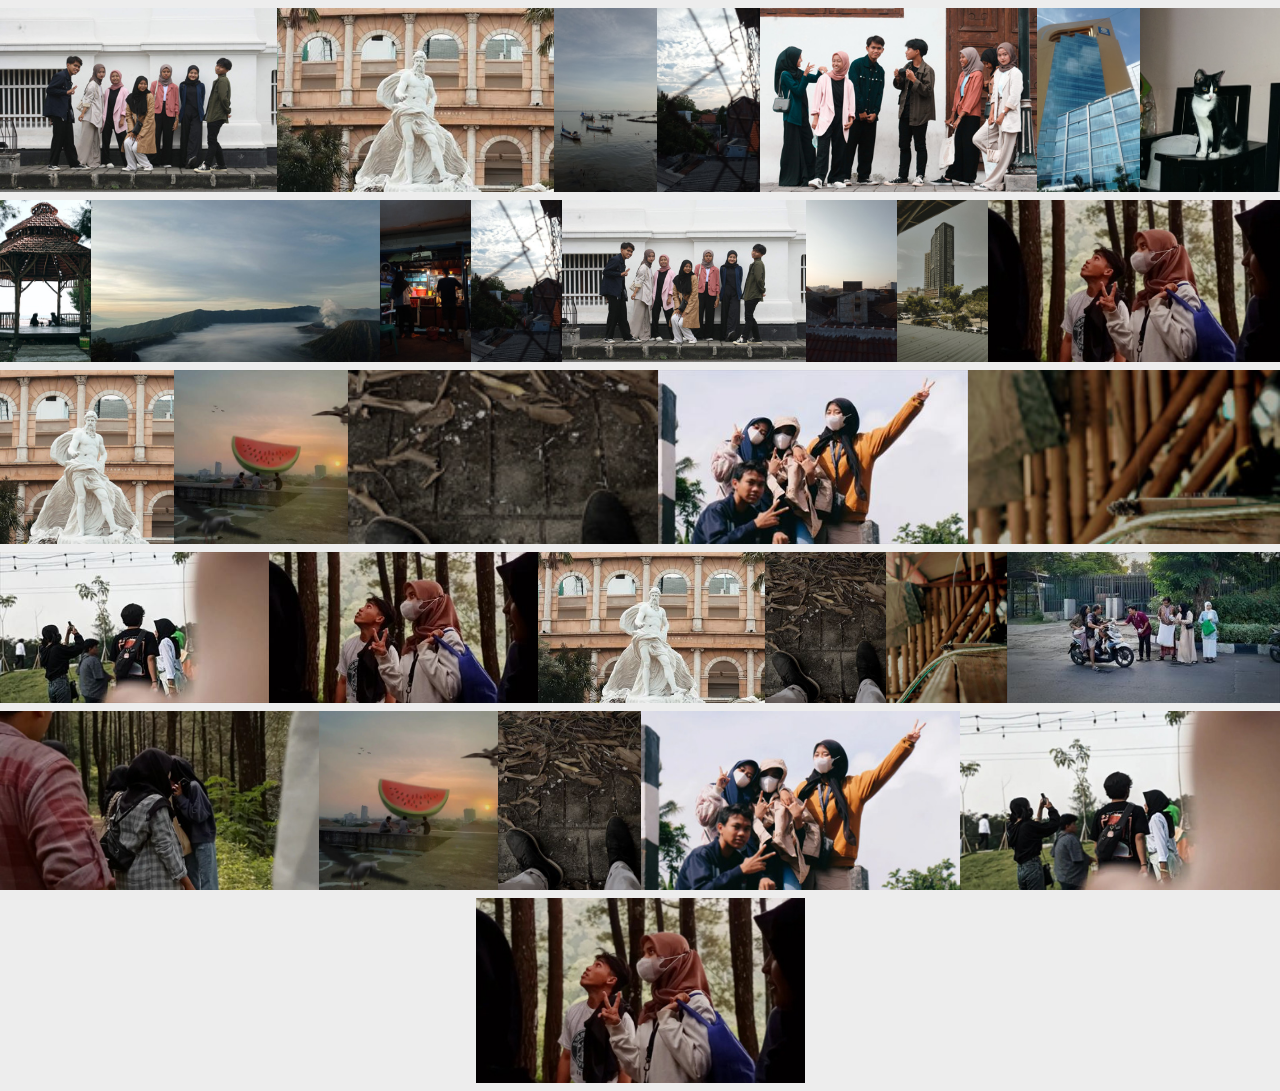
<file: photo.html>
<!DOCTYPE html>
<!--[if lt IE 7]>      <html class="no-js lt-ie9 lt-ie8 lt-ie7" xmlns:lr="http://adobe.com/lrg/0.0"> <![endif]-->
<!--[if IE 7]>         <html class="no-js lt-ie9 lt-ie8" xmlns:lr="http://adobe.com/lrg/0.0"> <![endif]-->
<!--[if IE 8]>         <html class="no-js lt-ie9" xmlns:lr="http://adobe.com/lrg/0.0"> <![endif]-->
<!--[if gt IE 8]><!-->
<html class="no-js" xmlns:lr="http://adobe.com/lrg/0.0">
  <!--<![endif]-->
  <head>
    <meta charset="utf-8" />
    <meta http-equiv="X-UA-Compatible" content="IE=edge" />
    <title>Lightroom Gallery</title>
    <meta name="description" content="" />
    <meta name="viewport" content="width=device-width, initial-scale=1" />
    <link rel="stylesheet" type="text/css" href="normalize.css" />
    <link rel="stylesheet" type="text/css" href="main.css" />
    <link
      rel="stylesheet"
      type="text/css"
      media="screen"
      title="Custom Settings"
      href="custom.css"
    />
    <script src="modernizr.custom.23122.js"></script>
  </head>
  <body
    class="row-spacing-md"
    data-pagination-style="scroll"
    data-target-row-height="185"
  >
    <div id="thumbnailContainer">
      <div class="thumbnails"></div>
    </div>
    <div id="loupeContainer" class="show-corners">
      <div class="background"></div>
      <div class="image-container"></div>
      <div class="side-navigation">
        <div class="hotspot" id="hotspotPrevLoupe">
          <div class="button" id="buttonPrevSideLoupe">
            <svg
              version="1.1"
              baseProfile="basic"
              id="svgIconPrevSideLoupe"
              xmlns="http://www.w3.org/2000/svg"
              xmlns:xlink="http://www.w3.org/1999/xlink"
              x="0px"
              y="0px"
              width="50px"
              height="50px"
              viewBox="0 0 50 50"
              xml:space="preserve"
            >
              <path
                class="icon custom-colorable"
                fill="#231F20"
                d="M0,0l0,50h50V0L0,0z M18.491,25.05l9.707-9.264c0.418-0.399,1.092-0.403,1.506-0.008l1.498,1.43c0.413,0.395,0.41,1.039-0.009,1.438l-6.765,6.456l6.613,6.31c0.41,0.392,0.414,1.024,0.008,1.412l-1.471,1.404c-0.406,0.387-1.068,0.384-1.479-0.008l-6.612-6.311L18.491,25.05z"
              />
            </svg>
          </div>
        </div>
        <div class="hotspot" id="hotspotNextLoupe">
          <div class="button" id="buttonNextSideLoupe">
            <svg
              version="1.1"
              baseProfile="basic"
              id="svgIconNextSideLoupe"
              xmlns="http://www.w3.org/2000/svg"
              xmlns:xlink="http://www.w3.org/1999/xlink"
              x="0px"
              y="0px"
              width="50px"
              height="50px"
              viewBox="0 0 50 50"
              xml:space="preserve"
            >
              <path
                class="icon custom-colorable"
                fill="#231F20"
                d="M0,0v50h50V0H0z M28.513,27.909l-6.612,6.311c-0.411,0.392-1.073,0.395-1.479,0.008l-1.471-1.404 c-0.406-0.388-0.402-1.02,0.008-1.412l6.613-6.31l-6.765-6.456c-0.419-0.399-0.422-1.043-0.009-1.438l1.498-1.43 c0.414-0.395,1.088-0.391,1.506,0.008l9.707,9.264L28.513,27.909z"
              />
            </svg>
          </div>
        </div>
      </div>
      <div class="lateral-nav-container">
        <ul class="lateral-nav">
          <li id="buttonPrev">
            <svg
              version="1.1"
              id="svgIconPrevLoupe"
              xmlns="http://www.w3.org/2000/svg"
              xmlns:xlink="http://www.w3.org/1999/xlink"
              x="0px"
              y="0px"
              viewBox="0 0 45 45"
              style="enable-background: new 0 0 45 45"
              xml:space="preserve"
            >
              <style type="text/css">
                .st0 {
                  fill-rule: evenodd;
                  clip-rule: evenodd;
                  fill: #231f20;
                }
              </style>
              <path
                class="icon custom-colorable"
                d="M25.20105,14.76864l-8.2004,7.773l2.5314,2.3992l5.5858,5.2952c0.3469,0.3289,0.9064,0.3318,1.2497,0.0065
                                l1.2431-1.1783c0.3429-0.3252,0.3398-0.8555-0.0071-1.1846l-5.5864-5.2948l5.7149-5.4171c0.3535-0.3349,0.3568-0.875,0.0074-1.2063
                                l-1.2657-1.1995C26.12435,14.43064,25.55435,14.43354,25.20105,14.76864z"
              />
            </svg>
          </li>
          <li class="count">
            <span id="countCurrent"></span> of <span id="countTotal"></span>
          </li>
          <li id="buttonNext">
            <svg
              version="1.1"
              id="svgIconNextLoupe"
              xmlns="http://www.w3.org/2000/svg"
              xmlns:xlink="http://www.w3.org/1999/xlink"
              x="0px"
              y="0px"
              viewBox="0 0 45 45"
              style="enable-background: new 0 0 45 45"
              xml:space="preserve"
            >
              <style type="text/css">
                .st0 {
                  fill-rule: evenodd;
                  clip-rule: evenodd;
                  fill: #231f20;
                }
              </style>
              <path
                class="icon custom-colorable"
                d="M19.79895,14.76864l8.2004,7.773l-2.5314,2.3992l-5.5858,5.2952c-0.3469,0.3289-0.9064,0.3318-1.2497,0.0065
                                l-1.2431-1.1783c-0.3429-0.3252-0.3398-0.8555,0.0071-1.1846l5.5864-5.2948l-5.7149-5.4171
                                c-0.3535-0.3349-0.3568-0.875-0.0074-1.2063l1.2657-1.1995C18.87565,14.43064,19.44565,14.43354,19.79895,14.76864z"
              />
            </svg>
          </li>
        </ul>
      </div>
      <div class="info-container">
        <div id="loupeMeta"></div>
      </div>
      <div id="loupeCloseButton">
        <svg
          version="1.1"
          id="svgIconLoupeClose"
          xmlns="http://www.w3.org/2000/svg"
          xmlns:xlink="http://www.w3.org/1999/xlink"
          x="0px"
          y="0px"
          viewBox="0 0 45 45"
          style="enable-background: new 0 0 45 45"
          xml:space="preserve"
        >
          <path
            class="shape-x custom-colorable"
            d="M14.77881,17.30074l5.212,5.2222l-5.0831,5.0924c-0.3476,0.3484-0.5746,0.7624-0.2308,1.1067l1.5682,1.4763
                        c0.3436,0.3443,0.8045,0.2596,1.1521-0.0886l5.0825-5.093l5.2119,5.222c0.3536,0.3547,0.9244,0.3578,1.2741,0.0073l1.2677-1.27
                        c0.3497-0.3507,0.3465-0.9224-0.0071-1.2768l-5.2119-5.2221l5.0828-5.0925c0.3475-0.3485,0.5429-0.8259,0.1994-1.1702
                        l-1.6474-1.4921c-0.3438-0.3443-0.6936-0.1803-1.0411,0.1679l-5.0828,5.0929l-5.212-5.222
                        c-0.3537-0.3546-0.9241-0.3577-1.2742-0.007l-1.2672,1.2698C14.42171,16.37464,14.42491,16.94624,14.77881,17.30074z"
          />
        </svg>
      </div>
    </div>
    <script type="text/javascript">
      var LR = LR || {};
      LR.images = [
        {
          id: "4267",
          largeWidth: "1200",
          largeHeight: "800",
          exportFilename: "foto_8_",
          title: "",
          caption: "",
        },
        {
          id: "3421",
          largeWidth: "1080",
          largeHeight: "720",
          exportFilename: "foto_17_",
          title: "",
          caption: "",
        },
        {
          id: "4268",
          largeWidth: "675",
          largeHeight: "1200",
          exportFilename: "foto_7_",
          title: "",
          caption: "",
        },
        {
          id: "4275",
          largeWidth: "675",
          largeHeight: "1200",
          exportFilename: "foto_11_",
          title: "",
          caption: "",
        },
        {
          id: "4269",
          largeWidth: "1200",
          largeHeight: "800",
          exportFilename: "foto_6_",
          title: "",
          caption: "",
        },
        {
          id: "4270",
          largeWidth: "675",
          largeHeight: "1200",
          exportFilename: "foto_5_",
          title: "",
          caption: "",
        },
        {
          id: "4271",
          largeWidth: "898",
          largeHeight: "1200",
          exportFilename: "foto_4_",
          title: "",
          caption: "",
        },
        {
          id: "4272",
          largeWidth: "675",
          largeHeight: "1200",
          exportFilename: "foto_3_",
          title: "",
          caption: "",
        },
        {
          id: "4273",
          largeWidth: "1200",
          largeHeight: "675",
          exportFilename: "foto_2_",
          title: "",
          caption: "",
        },
        {
          id: "4274",
          largeWidth: "675",
          largeHeight: "1200",
          exportFilename: "foto_1_",
          title: "",
          caption: "",
        },
        {
          id: "4275",
          largeWidth: "675",
          largeHeight: "1200",
          exportFilename: "foto_11_",
          title: "",
          caption: "",
        },
        {
          id: "4267",
          largeWidth: "1200",
          largeHeight: "800",
          exportFilename: "foto_8_",
          title: "",
          caption: "",
        },
        {
          id: "4276",
          largeWidth: "675",
          largeHeight: "1200",
          exportFilename: "foto_10_",
          title: "",
          caption: "",
        },
        {
          id: "4277",
          largeWidth: "675",
          largeHeight: "1200",
          exportFilename: "foto_9_",
          title: "",
          caption: "",
        },
        {
          id: "3428",
          largeWidth: "1080",
          largeHeight: "608",
          exportFilename: "foto_10__1",
          title: "",
          caption: "",
        },
        {
          id: "2610",
          largeWidth: "1080",
          largeHeight: "1080",
          exportFilename: "foto_9__1",
          title: "",
          caption: "",
        },
        {
          id: "3417",
          largeWidth: "1080",
          largeHeight: "1080",
          exportFilename: "foto_21_",
          title: "",
          caption: "",
        },
        {
          id: "2611",
          largeWidth: "1080",
          largeHeight: "607",
          exportFilename: "foto_8__1",
          title: "",
          caption: "",
        },
        {
          id: "3418",
          largeWidth: "1080",
          largeHeight: "607",
          exportFilename: "foto_20_",
          title: "",
          caption: "",
        },
        {
          id: "2612",
          largeWidth: "1080",
          largeHeight: "608",
          exportFilename: "foto_7__1",
          title: "",
          caption: "",
        },
        {
          id: "3419",
          largeWidth: "1080",
          largeHeight: "608",
          exportFilename: "foto_19_",
          title: "",
          caption: "",
        },
        {
          id: "3420",
          largeWidth: "1080",
          largeHeight: "608",
          exportFilename: "foto_18_",
          title: "",
          caption: "",
        },
        {
          id: "3421",
          largeWidth: "1080",
          largeHeight: "720",
          exportFilename: "foto_17_",
          title: "",
          caption: "",
        },
        {
          id: "3422",
          largeWidth: "959",
          largeHeight: "1200",
          exportFilename: "foto_16_",
          title: "",
          caption: "",
        },
        {
          id: "3423",
          largeWidth: "960",
          largeHeight: "1200",
          exportFilename: "foto_15_",
          title: "",
          caption: "",
        },
        {
          id: "3424",
          largeWidth: "1079",
          largeHeight: "607",
          exportFilename: "foto_14_",
          title: "",
          caption: "",
        },
        {
          id: "2618",
          largeWidth: "1080",
          largeHeight: "608",
          exportFilename: "foto_1__1",
          title: "",
          caption: "",
        },
        {
          id: "3425",
          largeWidth: "1080",
          largeHeight: "1080",
          exportFilename: "foto_13_",
          title: "",
          caption: "",
        },
        {
          id: "3422",
          largeWidth: "959",
          largeHeight: "1200",
          exportFilename: "foto_16_",
          title: "",
          caption: "",
        },
        {
          id: "3426",
          largeWidth: "1080",
          largeHeight: "607",
          exportFilename: "foto_12_",
          title: "",
          caption: "",
        },
        {
          id: "3427",
          largeWidth: "1080",
          largeHeight: "608",
          exportFilename: "foto_11__1",
          title: "",
          caption: "",
        },
        {
          id: "3428",
          largeWidth: "1080",
          largeHeight: "608",
          exportFilename: "foto_10__1",
          title: "",
          caption: "",
        },
      ];
    </script>
    <script src="//ajax.googleapis.com/ajax/libs/jquery/1.10.2/jquery.min.js"></script>
    <script>
      window.jQuery ||
        document.write('<script src="jquery-1.10.2.min.js"><\/script>');
    </script>
    <script src="jquery.velocity.min.js"></script>
    <script src="main.js"></script>
  </body>
</html>
</file>
<file: main.css>
::-moz-selection {
    text-shadow: none;
}

::selection {
    text-shadow: none;
}

img {
    vertical-align: middle;
}

html, body {
    margin: 0;
    padding: 0;
    background-color: #000000;
    font-family: sans-serif;
   -webkit-font-smoothing: antialiased; 
}

body {
    overflow-x: hidden;
}

body.loupe-active {
    overflow: hidden;
}

header {
    display: none;
    position: absolute;
    top: 0;
    left: 0;
    margin: 0;
    padding: 0 6px 0 0;
    width: 100%;
    height: 114px;
   -moz-box-sizing: border-box;
    box-sizing: border-box;   
    z-index: 2;

    -webkit-transition: all .2s ease-out;
    -moz-transition: all .2s ease-out;
    -ms-transition: all .2s ease-out;
    -o-transition: all .2s ease-out;
    transition: all .2s ease-out;
}

.has-header header {
    display: block;
}

header.is-fixed {
    position: fixed;
    top: 0;
    left: 0;
    width: 100%;
    z-index: 2;
}

header div.background {
    position: absolute;
    top: 0;
    left: 0;
    width: 100%;
    height: 114px;
    background-color: #000000;
    opacity: .9;
}

header div.meta-left {
    width: 50%;
    float: left;
    padding-left: 20px;
    padding-top: 20px;
   -moz-box-sizing: border-box;
    box-sizing: border-box; 
}

header div.meta-right {
    width: 50%;
    float: right;
    padding-right: 6px;
    padding-top: 6px;
   -moz-box-sizing: border-box;
    box-sizing: border-box; 
}

header p.title {
    position: relative;
    margin: 0;
    padding: 0 0 0 2px;
    font-size: 24px;
    text-align: left;
    font-weight: bold;
   -moz-box-sizing: border-box;
    box-sizing: border-box;
    white-space: nowrap;
    overflow: hidden;
    text-overflow: ellipsis;
}

header p.author {
    position: relative;
    margin: 2.5em 0 0 0;
    padding: 0 0 0 2px;
    color: #999999;
    font-size: 12px;
    text-align: left;
    white-space: nowrap;
    overflow: hidden;
    text-overflow: ellipsis;
}

header a {
    color: inherit;
}

header a:hover {
    opacity: .75;
}

header ul.gallery-meta {
    display: block;
    margin: -15px 0 0 0;
    padding: 0;
    list-style-type: none;

    -webkit-transition: all .2s ease-out;
    -moz-transition: all .2s ease-out;
    -ms-transition: all .2s ease-out;
    -o-transition: all .2s ease-out;
    transition: all .2s ease-out;
}

header ul.gallery-meta li {
    display: block;
    float: right;
    font-size: 14px;
    line-height: 40px;
}

.scrolled header.is-fixed {
    height: 80px;
    padding: 0px 6px 0 0;
    overflow: hidden;
}

.scrolled header.is-fixed div.meta-left {
    padding-top: 8px;
}

.scrolled header.is-fixed div.meta-right {

}

.scrolled header.is-fixed p.title {
    padding: 12px 0 0 2px;
    font-size: 18px;
}

.scrolled header.is-fixed p.author {
    margin: .25em 0 0 0;
}

.scrolled header.is-fixed ul.gallery-meta {
    margin: 0;
}

#buttonFullscreen {
    display: none;
    position: relative;
    width: 40px;
    height: 40px;
    cursor: pointer;
}

#pageNav {
    display: block;
    float: right;
    font-size: 12px;
}

#pageNav div.count {
    padding-top: 1px;
}

#pageCountCurrent,
#pageCountTotal {
    font-weight: bold;
    line-height: 40px;
}

#buttonPrevPage {
    position: relative;
    display: block;
    float: left;
    width: 40px;
    height: 40px;
    overflow: hidden;
    cursor: pointer;
}

#buttonPrevPage.disabled {
    opacity: .5;
    cursor: inherit;
}

#svgIconPrevPage {
    position: absolute;
    top: 0;
    left: 0;
    width: 45px;
    height: 45px;
}

#pageNav div.count {
    float: left;
}

#buttonNextPage {
    position: relative;
    display: block;
    float: left;
    width: 40px;
    height: 40px;
    overflow: hidden;
    cursor: pointer;
}

#buttonNextPage.disabled {
    opacity: .5;
    cursor: inherit;
}

#svgIconNextPage {
    position: absolute;
    top: 0;
    left: 0;
    width: 45px;
    height: 45px;
}

.fullscreen #buttonFullscreen {
    display: block;
}

#buttonFullscreen div.icon {
    position: absolute;
    top: 12px;
    left: 11px;
    width: 18px;
    height: 16px;
}

#svgIconFullscreen {
    position: absolute;
    top: 0px;
    left: 0px;
    width: 18px;
    height: 16px;
}

#thumbnailContainer {
    position: relative;
    padding: 0px;
    width: 100%;
   -moz-box-sizing: border-box;
    box-sizing: border-box;
    overflow: hidden;
    font-size: 0;
}

.row-spacing-sm #thumbnailContainer {
    padding-top: 2px;
}

.row-spacing-md #thumbnailContainer {
    padding-top: 8px;
}

.row-spacing-lg #thumbnailContainer {
    padding-top: 16px;
}

.has-header #thumbnailContainer {
    position: relative;
    padding: 114px 0px 0px 0px;
    width: 100%;
   -moz-box-sizing: border-box;
    box-sizing: border-box; 
}

div.thumbnails {
    overflow: hidden;
    margin: 0 auto;
   -moz-box-sizing: border-box;
    box-sizing: border-box;
    text-align: center;
}

div.thumbnail {
    position: relative;
    display:inline-block;
   -moz-box-sizing: border-box;
    box-sizing: border-box;
    cursor: pointer;

   -webkit-transition: -webkit-box-shadow .03s ease-in;
   -moz-transition: -moz-box-shadow .03s ease-in;
   -ms-transition: box-shadow .03s ease-in;
   -o-transition: box-shadow .03s ease-in;
    transition: box-shadow .03s ease-in; 
}

div.thumbnail:hover {
   -moz-box-shadow: inset 0 0 100px rgba(0, 0, 0, .4);  
   -webkit-box-shadow: inset 0 0 100px rgba(0, 0, 0, .4);   
    box-shadow: inset 0 0 100px rgba(0, 0, 0, .4);

   -webkit-transition: all .03s ease-out;
   -moz-transition: all .03s ease-out;
   -ms-transition: all .03s ease-out;
   -o-transition: all .03s ease-out;
    transition: all .03s ease-out;  
}

.row-spacing-sm div.thumbnail {
    margin-bottom: 2px;
}

.row-spacing-md div.thumbnail {
    margin-bottom: 8px;
}

.row-spacing-lg div.thumbnail {
    margin-bottom: 16px;
}

div.thumbnail.not-loaded {
    display: none;
}

div.thumbnail img {
    display: block;
    position: absolute;
    top: 0;
    left: 0;
    width: auto;
    max-width: 100%;
    height: auto;
    max-height: 100%;
   -moz-box-sizing: border-box;
    box-sizing: border-box;
    cursor: pointer;
    border-style: solid;
}

#loupeContainer {
    display: none;
    position: fixed;
    top: 0;
    left: 0;
    padding: 45px 45px 180px 45px;
    width: 100%;
    height: 100%;
   -moz-box-sizing: border-box;
    box-sizing: border-box;
    z-index: 2;
    font-size: 14px;
    text-align: center;
}

#loupeContainer.meta-empty {
    padding: 45px;
}

#loupeContainer div.background {
    position: absolute;
    top: 0;
    left: 0;
    width: 100%;
    height: 100%;
}

#loupeContainer div.image-container {
    position: relative;
    display: table;
    width: 100%;
    height: 100%;
}

#loupeContainer div.corners {
    position: relative;
    display: inline-block;
}

#loupeContainer div.image-container div.image {
    display: table-cell;
    margin: 0;
    padding: 0;
    width: 100%;
    height: 100%;
   -moz-box-sizing: border-box;
    box-sizing: border-box;
    vertical-align: middle;
    text-align: center;
}

#loupeContainer img {
    width: auto;
    max-width: 100%;
    height: auto;
    max-height: 100%;
   -moz-box-sizing: border-box;
    box-sizing: border-box;
}

#loupeContainer div.lateral-nav-container {
    position: absolute;
    top: 0;
    left: 0;
    width: 100%;
    height: 45px;
    overflow: hidden;
    text-align: center;
}

#loupeContainer ul.lateral-nav {
    display: inline-block;
    margin: 0;
    padding: 0;
    list-style-type: none;
    line-height: 45px;
}

#loupeContainer div.info-container {
    position: absolute;
    left: 0;
    bottom: 0;
    width: 100%;
    height: 180px;
    padding: 20px;
   -moz-box-sizing: border-box;
    box-sizing: border-box;
}

#loupeContainer.meta-empty div.info-container {
    display: none;
}

#loupeContainer div.side-navigation {
    position: absolute;
    left: 0;
    bottom: 0;
    width: 100%;
    height: 100%;
    padding: 45px 0px 100px 0px;
   -moz-box-sizing: border-box;
    box-sizing: border-box; 
}

#loupeContainer div.side-navigation div.hotspot {
    position: relative;
    width: 25%;
    height: 100%;

   -webkit-user-select: none;   
   -moz-user-select: none;
   -ms-user-select: none;
   -o-user-select: none;
    user-select: none;
}

#loupeContainer div.side-navigation div.hotspot.over {
    cursor: pointer;
}

#loupeMeta p {
    margin: 0;
    padding: 0;
}

#loupeMeta p.title {
    margin: 0 auto 5px auto;
    padding: 0;
    max-width: 80%;
    overflow: hidden;
    text-overflow: ellipsis;
    white-space: nowrap;
    font-size: 15px;
    font-weight: bold;
}

#loupeMeta p.caption {
    margin: 0 auto;
    padding: 0;
    max-width: 80%;
    height: 48px;
    overflow: hidden;
    font-size: 14px;
}

#hotspotPrevLoupe {
    float: left;
}

#hotspotPrevLoupe.disabled {
    display: none;
    position: absolute;
    top: 50%;
    left: 0;
}

#hotspotNextLoupe {
    float: right;
}

#hotspotNextLoupe.disabled {
    display: none;
}

#loupeContainer div.side-navigation div.button {
    display: block;
    width: 50px;
    height: 50px;
}

#buttonPrevSideLoupe {
    position: absolute;
    top: 50%;
    left: 0px;
    -webkit-transition: all .2s ease-out;
    -moz-transition: all .2s ease-out;
    -ms-transition: all .2s ease-out;
    -o-transition: all .2s ease-out;
    transition: all .2s ease-out;
    opacity: 0;
}

#hotspotPrevLoupe.over #buttonPrevSideLoupe {
    opacity: 1;
}

#svgIconPrevSideLoupe {
    position: absolute;
    top: 0;
    left: 0;
    width: 50px;
    height: 50px;
}

#buttonNextSideLoupe {
    position: absolute;
    top: 50%;
    right: 0px;
    -webkit-transition: all .2s ease-out;
    -moz-transition: all .2s ease-out;
    -ms-transition: all .2s ease-out;
    -o-transition: all .2s ease-out;
    transition: all .2s ease-out;
    opacity: 0;
}

#hotspotNextLoupe.over #buttonNextSideLoupe {
    opacity: 1;
}

#svgIconNextSideLoupe {
    position: absolute;
    top: 0;
    left: 0;
    width: 50px;
    height: 50px;
}

#loupeContainer li {
    display: block;
    float: left;
}

#countCurrent,
#countTotal {
    font-weight: bold;
}

#buttonPrev {
    position: relative;
    width: 45px;
    height: 45px;
    cursor: pointer;
   -webkit-user-select: none;   
   -moz-user-select: none;
   -ms-user-select: none;
   -o-user-select: none;
    user-select: none; 
}

#buttonPrev.disabled {
    opacity: .5;
    cursor: inherit;
}

#svgIconPrevLoupe {
    position: absolute;
    top: 0;
    left: 0;
    width: 45px;
    height: 45px;
}

#buttonNext {
    position: relative;
    width: 45px;
    height: 45px;
    cursor: pointer;
   -webkit-user-select: none;   
   -moz-user-select: none;
   -ms-user-select: none;
   -o-user-select: none;
    user-select: none;
}

#buttonNext.disabled {
    opacity: .5;
    cursor: inherit;
}

#svgIconNextLoupe {
    position: absolute;
    top: 0;
    left: 0;
    width: 45px;
    height: 45px;
}

#loupeCloseButton {
    position: absolute;
    top: 0;
    right: 0;
    width: 45px;
    height: 45px;
    cursor: pointer;
}

#svgIconLoupeClose {
    position: absolute;
    top: 0;
    right: 0;
    width: 45px;
    height: 45px;
}

#svgIconLoupeClose .shape-x{
    fill-rule:evenodd;
    clip-rule:evenodd;
}

.custom-colorable {
    fill: #a0a0a0;
}

@media screen and (max-width: 1280px) {

    #loupeContainer {
        padding: 45px 45px 150px 45px;
        font-size: 13px;
    }
    
    #loupeContainer div.info-container {
        height: 150px;
    }

    #loupeMeta p.title {
        margin: 0 auto 10px auto;
        width: 75%;
        max-height: 2.6em;
        overflow: hidden;
        font-size: 1.3em;
        font-weight: bold;
        line-height: 1.3em;
    }

    #loupeMeta p.caption {
        margin: 0 auto;
        padding: 0;
        width: 75%;
        max-height: 5.1em;
        overflow: hidden;
        line-height: 1.3em;
    }

}

@media screen and (max-width: 960px) {

    #loupeContainer {
        padding: 45px 45px 120px 45px;
        font-size: 12px;
    }

    #loupeContainer div.info-container {
        height: 120px;
    }

    #loupeMeta p.title {
        width: 85%;
        max-height: 2.6em;
        overflow: hidden;
        font-size: 1.1em;
    }

    #loupeMeta p.caption {
        width: 85%;
        max-height: 5.2em;
        overflow: hidden;
    }

}

@media screen and (max-width: 768px) {

    header p.title {
        font-size: 18px;
    }

    .has-header #thumbnailContainer {
        padding: 100px 0 0 0;
    }

    #loupeContainer {
        padding: 45px 35px 100px 35px;
        font-size: 11px;
    }

    #loupeContainer div.info-container {
        height: 100px;
    }

    #loupeMeta p.title {
        white-space: nowrap;
        text-overflow: ellipsis;
        width: 100%;
        box-sizing: border-box;
        overflow: hidden;
        font-size: 1em;
    }

    #loupeMeta p.caption {
        white-space: nowrap;
        text-overflow: ellipsis;
        width: 100%;
        box-sizing: border-box;
        overflow: hidden;
    }

}

@media screen and (max-width: 568px) {

    header {
        padding-bottom: 20px;
        height: auto;
        overflow: hidden;
    }

    header div.meta-left {
        padding: 20px 20px 0px 20px;
        width: 100%;
    }

    header div.meta-right {
        width: 100%;
    }

    header p.title,
    header p.author {

    }

    header p.author {
        margin-top: .5em;
    }

    .scrolled header.is-fixed {
        padding-bottom: 20px;
        height: auto;
        overflow: hidden;
    }

    .scrolled header.is-fixed p.title {
        padding: 12px 0 0 2px;
        font-size: 18px;
    }

    .scrolled header.is-fixed p.author {
        margin-top: .5em;
    }

    header ul.gallery-meta {
        display: none;
    }

    #pageNav {
        display: inline-block;
        float: none;
    }

    .fullscreen #buttonFullscreen {
        display: none;
    }

    #loupeContainer {
        padding: 45px 20px 80px 20px;
        font-size: 11px;
    }

    #loupeContainer div.info-container {
        height: 80px;
    }

    #loupeMeta p.title {
        white-space: nowrap;
        text-overflow: ellipsis;
        width: 100%;
        box-sizing: border-box;
        overflow: hidden;
    }

    #loupeMeta p.caption {
        white-space: nowrap;
        text-overflow: ellipsis;
        width: 100%;
        box-sizing: border-box;
        overflow: hidden;
    }

}
</file>
<file: custom.css>
html {
  background-color: #EDEDED !important;
  color: inherit;
}

.thumb-img {
  border-color: #EDEDED !important;
}

#loupeContainer div.background {
  background-color: #EDEDED !important;
  color: inherit;
}

header div.background {
  background-color: #EDEDED !important;
  color: inherit;
}

.custom-colorable {
  fill: #575757 !important;
}

body {
  background-color: #EDEDED !important;
  color: #545454 !important;
}
</file>
